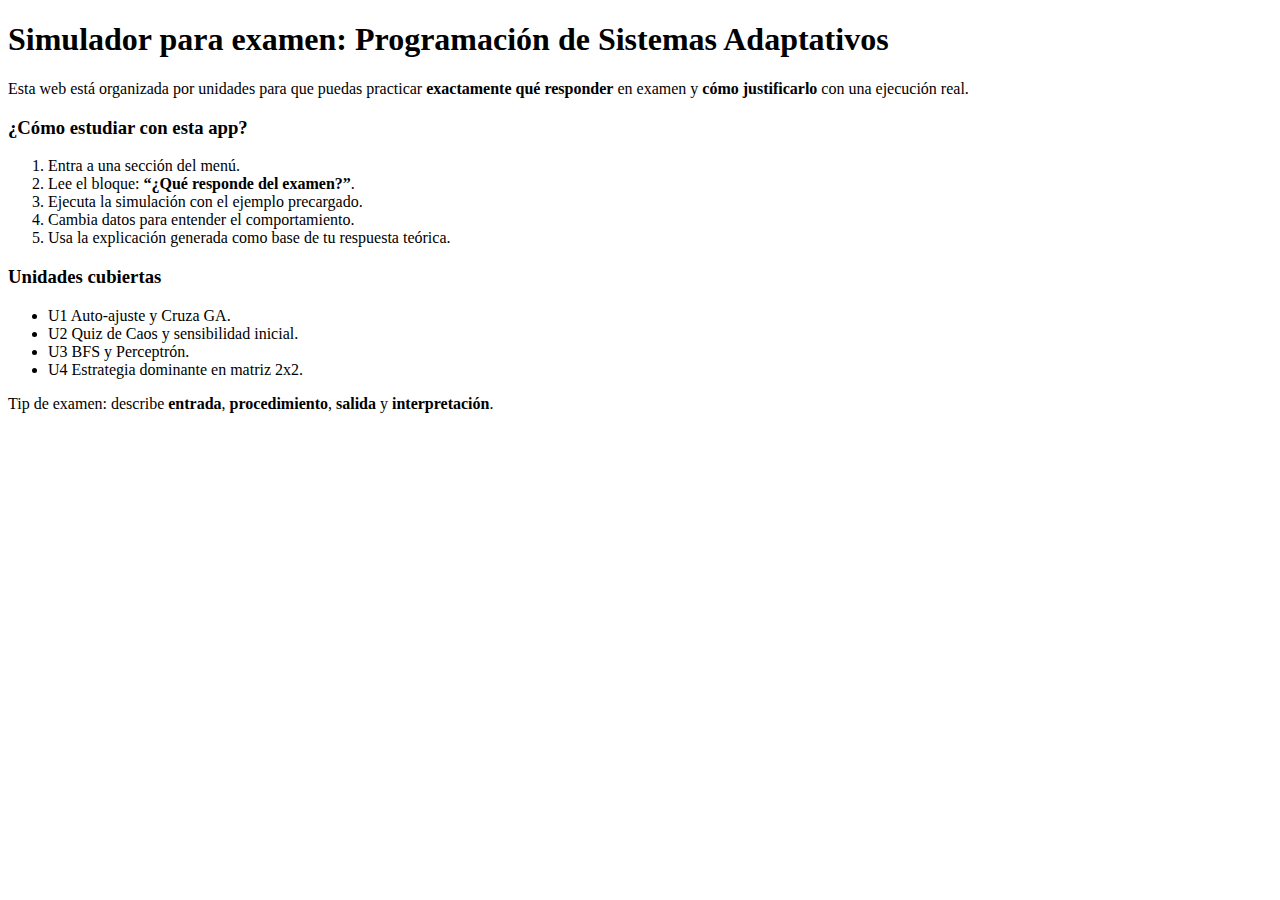
<file: src/main/resources/templates/index.html>
<!DOCTYPE html>
<html xmlns:th="http://www.thymeleaf.org">
<head>
  <meta charset="UTF-8">
  <meta name="viewport" content="width=device-width, initial-scale=1">
  <title>Inicio</title>
  <link rel="stylesheet" th:href="@{/css/styles.css}">
</head>
<body>
<div th:replace="~{fragments/layout :: header}"></div>
<div class="container">
  <section class="card">
    <h1>Simulador para examen: Programación de Sistemas Adaptativos</h1>
    <p>Esta web está organizada por unidades para que puedas practicar <b>exactamente qué responder</b> en examen y <b>cómo justificarlo</b> con una ejecución real.</p>
  </section>

  <section class="grid-2">
    <article class="card">
      <h3>¿Cómo estudiar con esta app?</h3>
      <ol class="steps">
        <li>Entra a una sección del menú.</li>
        <li>Lee el bloque: <b>“¿Qué responde del examen?”</b>.</li>
        <li>Ejecuta la simulación con el ejemplo precargado.</li>
        <li>Cambia datos para entender el comportamiento.</li>
        <li>Usa la explicación generada como base de tu respuesta teórica.</li>
      </ol>
    </article>
    <article class="card">
      <h3>Unidades cubiertas</h3>
      <ul>
        <li><span class="badge">U1</span> Auto-ajuste y Cruza GA.</li>
        <li><span class="badge">U2</span> Quiz de Caos y sensibilidad inicial.</li>
        <li><span class="badge">U3</span> BFS y Perceptrón.</li>
        <li><span class="badge">U4</span> Estrategia dominante en matriz 2x2.</li>
      </ul>
      <p class="small">Tip de examen: describe <b>entrada</b>, <b>procedimiento</b>, <b>salida</b> y <b>interpretación</b>.</p>
    </article>
  </section>
</div>
<div th:replace="~{fragments/layout :: footer}"></div>
</body>
</html>
</file>
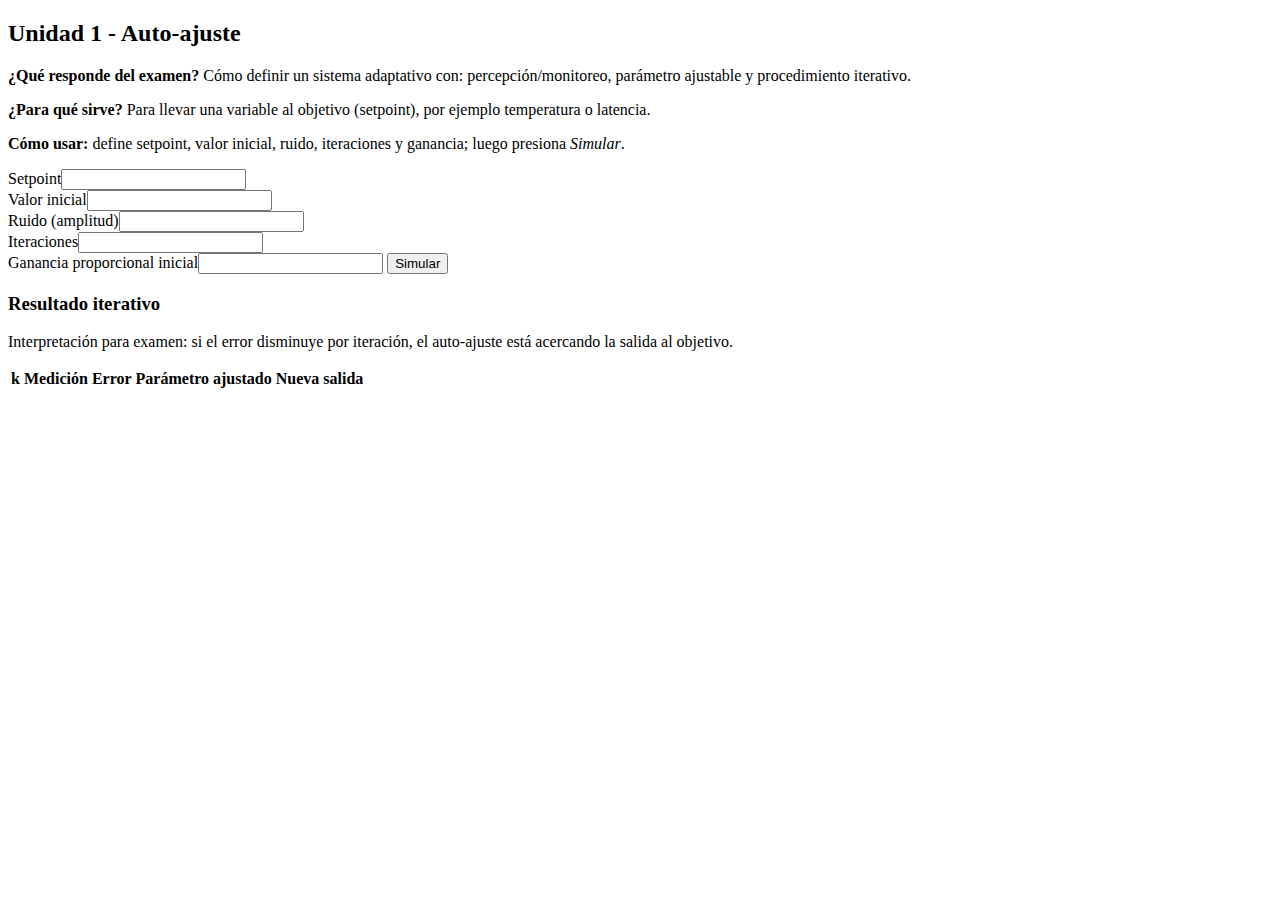
<file: src/main/resources/templates/auto-tune.html>
<!DOCTYPE html>
<html xmlns:th="http://www.thymeleaf.org">
<head>
  <meta charset="UTF-8">
  <meta name="viewport" content="width=device-width, initial-scale=1">
  <title>Auto-ajuste</title>
  <link rel="stylesheet" th:href="@{/css/styles.css}">
</head>
<body>
<div th:replace="~{fragments/layout :: header}"></div>
<div class="container">
  <section class="card">
    <h2>Unidad 1 - Auto-ajuste</h2>
    <p><b>¿Qué responde del examen?</b> Cómo definir un sistema adaptativo con: percepción/monitoreo, parámetro ajustable y procedimiento iterativo.</p>
    <p><b>¿Para qué sirve?</b> Para llevar una variable al objetivo (setpoint), por ejemplo temperatura o latencia.</p>
    <p><b>Cómo usar:</b> define setpoint, valor inicial, ruido, iteraciones y ganancia; luego presiona <i>Simular</i>.</p>
  </section>

  <section class="card">
    <form th:action="@{/auto-ajuste}" th:object="${request}" method="post">
      <div class="grid-2">
        <div><label>Setpoint</label><input th:field="*{setpoint}"></div>
        <div><label>Valor inicial</label><input th:field="*{initialValue}"></div>
        <div><label>Ruido (amplitud)</label><input th:field="*{noiseAmplitude}"></div>
        <div><label>Iteraciones</label><input th:field="*{iterations}"></div>
      </div>
      <label>Ganancia proporcional inicial</label><input th:field="*{proportionalGain}">
      <button type="submit">Simular</button>
    </form>
  </section>

  <section class="card" th:if="${steps != null}">
    <h3>Resultado iterativo</h3>
    <p class="small">Interpretación para examen: si el error disminuye por iteración, el auto-ajuste está acercando la salida al objetivo.</p>
    <div class="table-wrap">
      <table class="table">
        <tr><th>k</th><th>Medición</th><th>Error</th><th>Parámetro ajustado</th><th>Nueva salida</th></tr>
        <tr th:each="s,iter : ${steps}" class="row-animate" th:style="|animation-delay:${iter.index * 80}ms|">
          <td th:text="${s.iteration}"></td>
          <td th:text="${#numbers.formatDecimal(s.measured,1,3)}"></td>
          <td th:text="${#numbers.formatDecimal(s.error,1,3)}"></td>
          <td th:text="${#numbers.formatDecimal(s.adjustedParameter,1,3)}"></td>
          <td th:text="${#numbers.formatDecimal(s.output,1,3)}"></td>
        </tr>
      </table>
    </div>
  </section>
</div>
<div th:replace="~{fragments/layout :: footer}"></div>
</body>
</html>
</file>
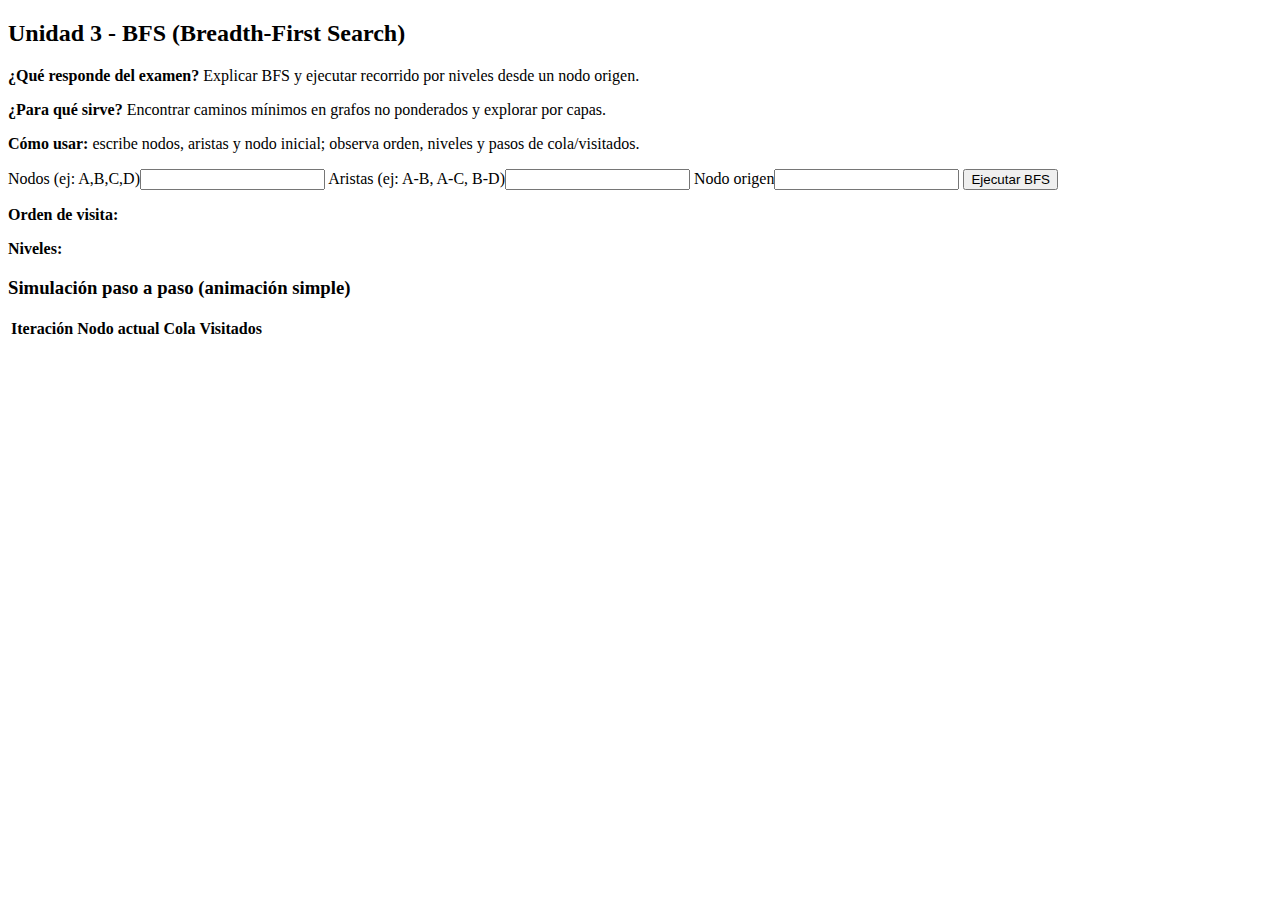
<file: src/main/resources/templates/bfs.html>
<!DOCTYPE html>
<html xmlns:th="http://www.thymeleaf.org">
<head>
  <meta charset="UTF-8">
  <meta name="viewport" content="width=device-width, initial-scale=1">
  <title>BFS</title>
  <link rel="stylesheet" th:href="@{/css/styles.css}">
</head>
<body>
<div th:replace="~{fragments/layout :: header}"></div>
<div class="container">
  <section class="card">
    <h2>Unidad 3 - BFS (Breadth-First Search)</h2>
    <p><b>¿Qué responde del examen?</b> Explicar BFS y ejecutar recorrido por niveles desde un nodo origen.</p>
    <p><b>¿Para qué sirve?</b> Encontrar caminos mínimos en grafos no ponderados y explorar por capas.</p>
    <p><b>Cómo usar:</b> escribe nodos, aristas y nodo inicial; observa orden, niveles y pasos de cola/visitados.</p>
  </section>

  <section class="card">
    <form th:action="@{/bfs}" th:object="${request}" method="post">
      <label>Nodos (ej: A,B,C,D)</label><input th:field="*{nodes}">
      <label>Aristas (ej: A-B, A-C, B-D)</label><input th:field="*{edges}">
      <label>Nodo origen</label><input th:field="*{startNode}">
      <button type="submit">Ejecutar BFS</button>
    </form>
    <p class="error" th:if="${error}" th:text="${error}"></p>
  </section>

  <section class="card" th:if="${result != null}">
    <p><b>Orden de visita:</b> <span th:text="${result.visitOrder}"></span></p>
    <p><b>Niveles:</b> <span th:text="${result.levels}"></span></p>
    <h3>Simulación paso a paso (animación simple)</h3>
    <div class="table-wrap">
      <table class="table">
        <tr><th>Iteración</th><th>Nodo actual</th><th>Cola</th><th>Visitados</th></tr>
        <tr th:each="s,iter : ${result.steps}" class="row-animate" th:style="|animation-delay:${iter.index * 100}ms|">
          <td th:text="${s.iteration}"></td>
          <td th:text="${s.current}"></td>
          <td th:text="${s.queue}"></td>
          <td th:text="${s.visited}"></td>
        </tr>
      </table>
    </div>
  </section>
</div>
<div th:replace="~{fragments/layout :: footer}"></div>
</body>
</html>
</file>
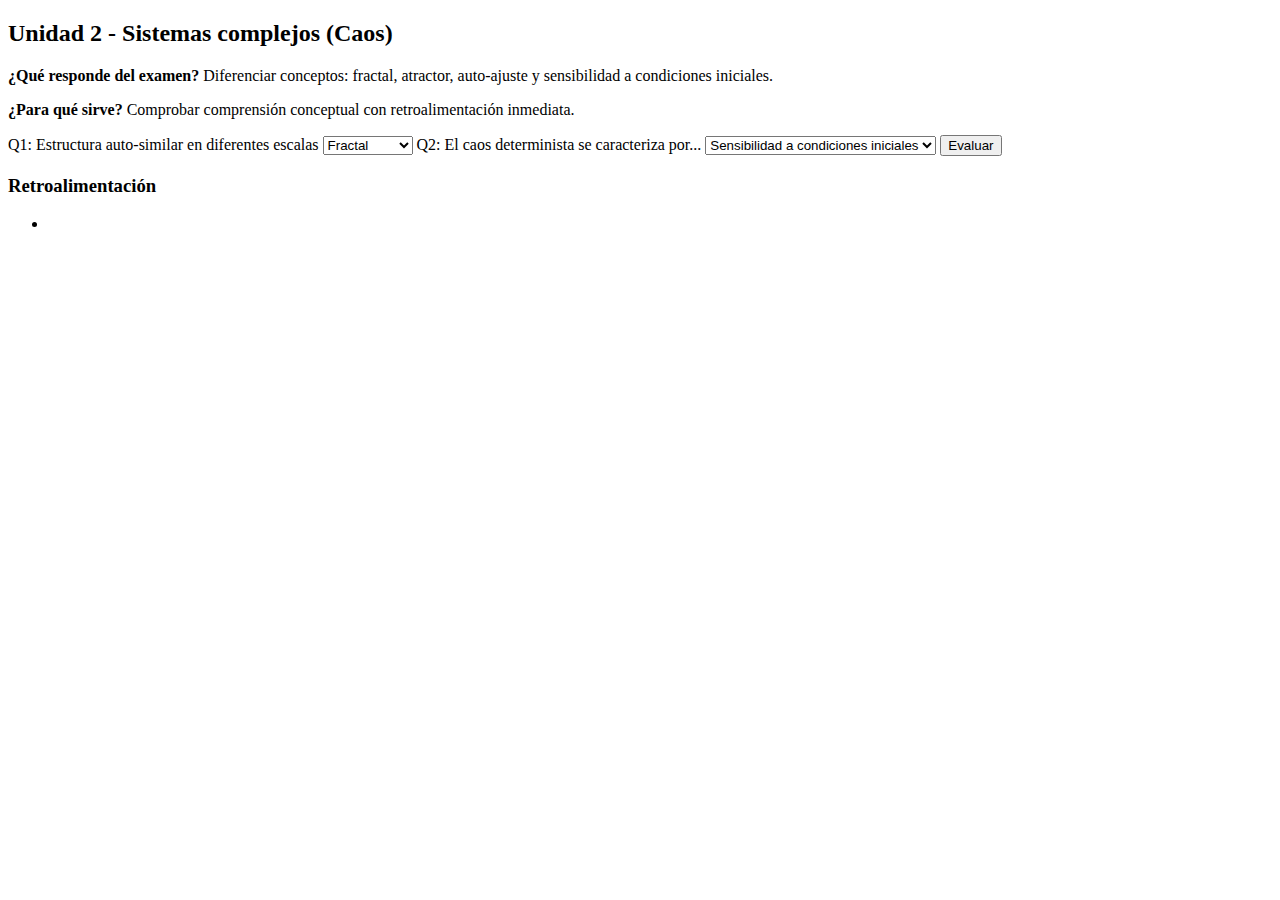
<file: src/main/resources/templates/chaos.html>
<!DOCTYPE html>
<html xmlns:th="http://www.thymeleaf.org">
<head>
  <meta charset="UTF-8">
  <meta name="viewport" content="width=device-width, initial-scale=1">
  <title>Caos Quiz</title>
  <link rel="stylesheet" th:href="@{/css/styles.css}">
</head>
<body>
<div th:replace="~{fragments/layout :: header}"></div>
<div class="container">
  <section class="card">
    <h2>Unidad 2 - Sistemas complejos (Caos)</h2>
    <p><b>¿Qué responde del examen?</b> Diferenciar conceptos: fractal, atractor, auto-ajuste y sensibilidad a condiciones iniciales.</p>
    <p><b>¿Para qué sirve?</b> Comprobar comprensión conceptual con retroalimentación inmediata.</p>
  </section>

  <section class="card">
    <form th:action="@{/caos-quiz}" th:object="${request}" method="post">
      <label>Q1: Estructura auto-similar en diferentes escalas</label>
      <select th:field="*{q1}">
        <option value="fractal">Fractal</option>
        <option value="atractor">Atractor</option>
        <option value="autoajuste">Auto-ajuste</option>
      </select>

      <label>Q2: El caos determinista se caracteriza por...</label>
      <select th:field="*{q2}">
        <option value="sensibilidad">Sensibilidad a condiciones iniciales</option>
        <option value="linealidad">Comportamiento lineal</option>
        <option value="estabilidad">Estabilidad total</option>
      </select>

      <button type="submit">Evaluar</button>
    </form>
  </section>

  <section class="card" th:if="${feedback != null}">
    <h3>Retroalimentación</h3>
    <ul>
      <li th:each="f : ${feedback}" th:text="${f}"></li>
    </ul>
  </section>
</div>
<div th:replace="~{fragments/layout :: footer}"></div>
</body>
</html>
</file>
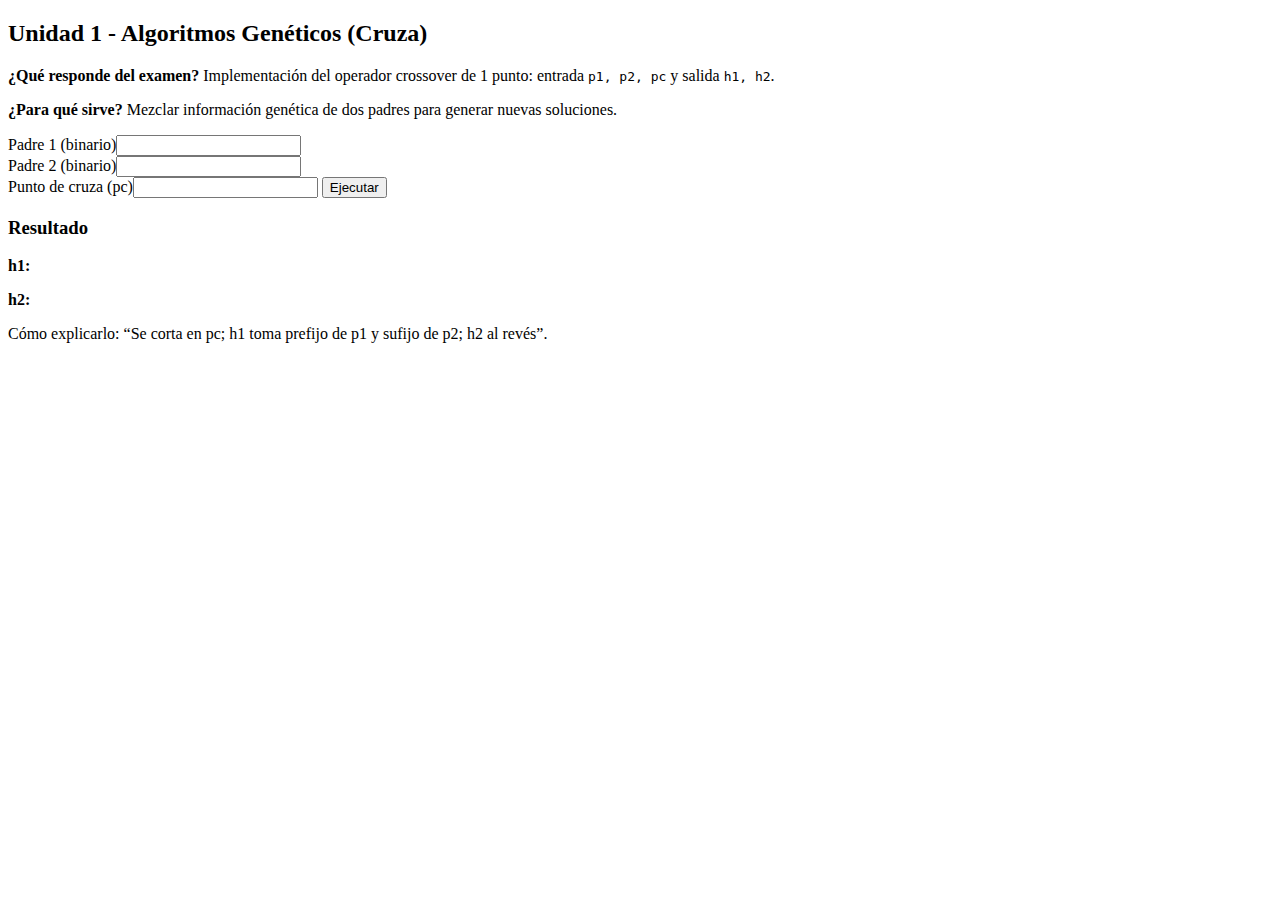
<file: src/main/resources/templates/genetic.html>
<!DOCTYPE html>
<html xmlns:th="http://www.thymeleaf.org">
<head>
  <meta charset="UTF-8">
  <meta name="viewport" content="width=device-width, initial-scale=1">
  <title>GA Cruza</title>
  <link rel="stylesheet" th:href="@{/css/styles.css}">
</head>
<body>
<div th:replace="~{fragments/layout :: header}"></div>
<div class="container">
  <section class="card">
    <h2>Unidad 1 - Algoritmos Genéticos (Cruza)</h2>
    <p><b>¿Qué responde del examen?</b> Implementación del operador crossover de 1 punto: entrada <code>p1, p2, pc</code> y salida <code>h1, h2</code>.</p>
    <p><b>¿Para qué sirve?</b> Mezclar información genética de dos padres para generar nuevas soluciones.</p>
    <pre th:text="${pseudocode}"></pre>
  </section>

  <section class="card">
    <form th:action="@{/ga-cruza}" th:object="${request}" method="post">
      <div class="grid-2">
        <div><label>Padre 1 (binario)</label><input th:field="*{parent1}"></div>
        <div><label>Padre 2 (binario)</label><input th:field="*{parent2}"></div>
      </div>
      <label>Punto de cruza (pc)</label><input th:field="*{crossoverPoint}">
      <button type="submit">Ejecutar</button>
    </form>
    <p class="error" th:if="${error}" th:text="${error}"></p>
  </section>

  <section class="card" th:if="${result != null}">
    <h3>Resultado</h3>
    <p th:text="${result.explanation}"></p>
    <p><b>h1:</b> <span th:text="${result.child1}"></span></p>
    <p><b>h2:</b> <span th:text="${result.child2}"></span></p>
    <p class="small">Cómo explicarlo: “Se corta en pc; h1 toma prefijo de p1 y sufijo de p2; h2 al revés”.</p>
  </section>
</div>
<div th:replace="~{fragments/layout :: footer}"></div>
</body>
</html>
</file>
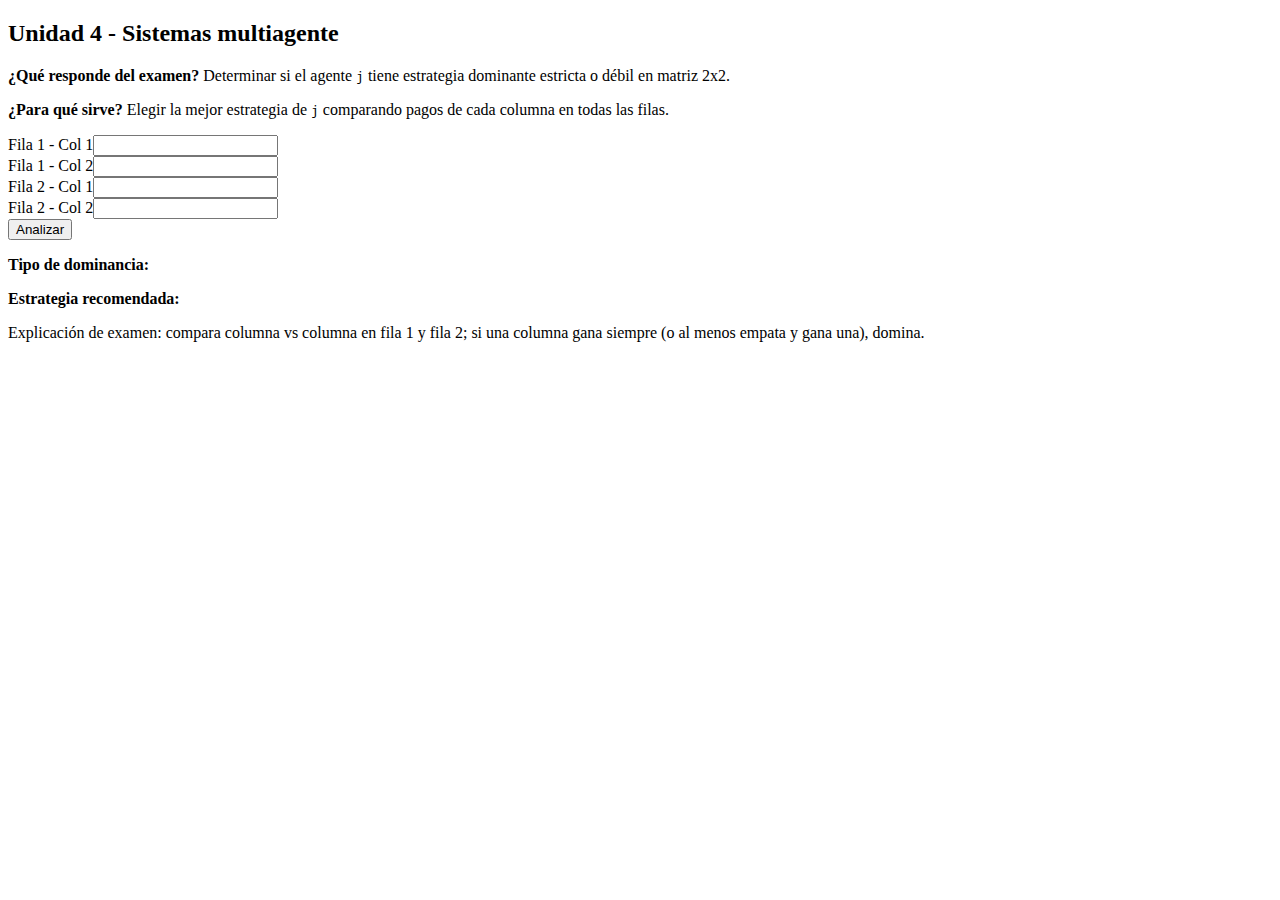
<file: src/main/resources/templates/multiagent.html>
<!DOCTYPE html>
<html xmlns:th="http://www.thymeleaf.org">
<head>
  <meta charset="UTF-8">
  <meta name="viewport" content="width=device-width, initial-scale=1">
  <title>Multiagente</title>
  <link rel="stylesheet" th:href="@{/css/styles.css}">
</head>
<body>
<div th:replace="~{fragments/layout :: header}"></div>
<div class="container">
  <section class="card">
    <h2>Unidad 4 - Sistemas multiagente</h2>
    <p><b>¿Qué responde del examen?</b> Determinar si el agente <code>j</code> tiene estrategia dominante estricta o débil en matriz 2x2.</p>
    <p><b>¿Para qué sirve?</b> Elegir la mejor estrategia de <code>j</code> comparando pagos de cada columna en todas las filas.</p>
  </section>

  <section class="card">
    <form th:action="@{/multiagente}" th:object="${request}" method="post">
      <div class="grid-2">
        <div><label>Fila 1 - Col 1</label><input th:field="*{r1c1}"></div>
        <div><label>Fila 1 - Col 2</label><input th:field="*{r1c2}"></div>
        <div><label>Fila 2 - Col 1</label><input th:field="*{r2c1}"></div>
        <div><label>Fila 2 - Col 2</label><input th:field="*{r2c2}"></div>
      </div>
      <button type="submit">Analizar</button>
    </form>
  </section>

  <section class="card" th:if="${result != null}">
    <p><b>Tipo de dominancia:</b> <span th:text="${result.type}"></span></p>
    <p><b>Estrategia recomendada:</b> <span th:text="${result.strategy}"></span></p>
    <p th:text="${result.explanation}"></p>
    <p class="small">Explicación de examen: compara columna vs columna en fila 1 y fila 2; si una columna gana siempre (o al menos empata y gana una), domina.</p>
  </section>
</div>
<div th:replace="~{fragments/layout :: footer}"></div>
</body>
</html>
</file>
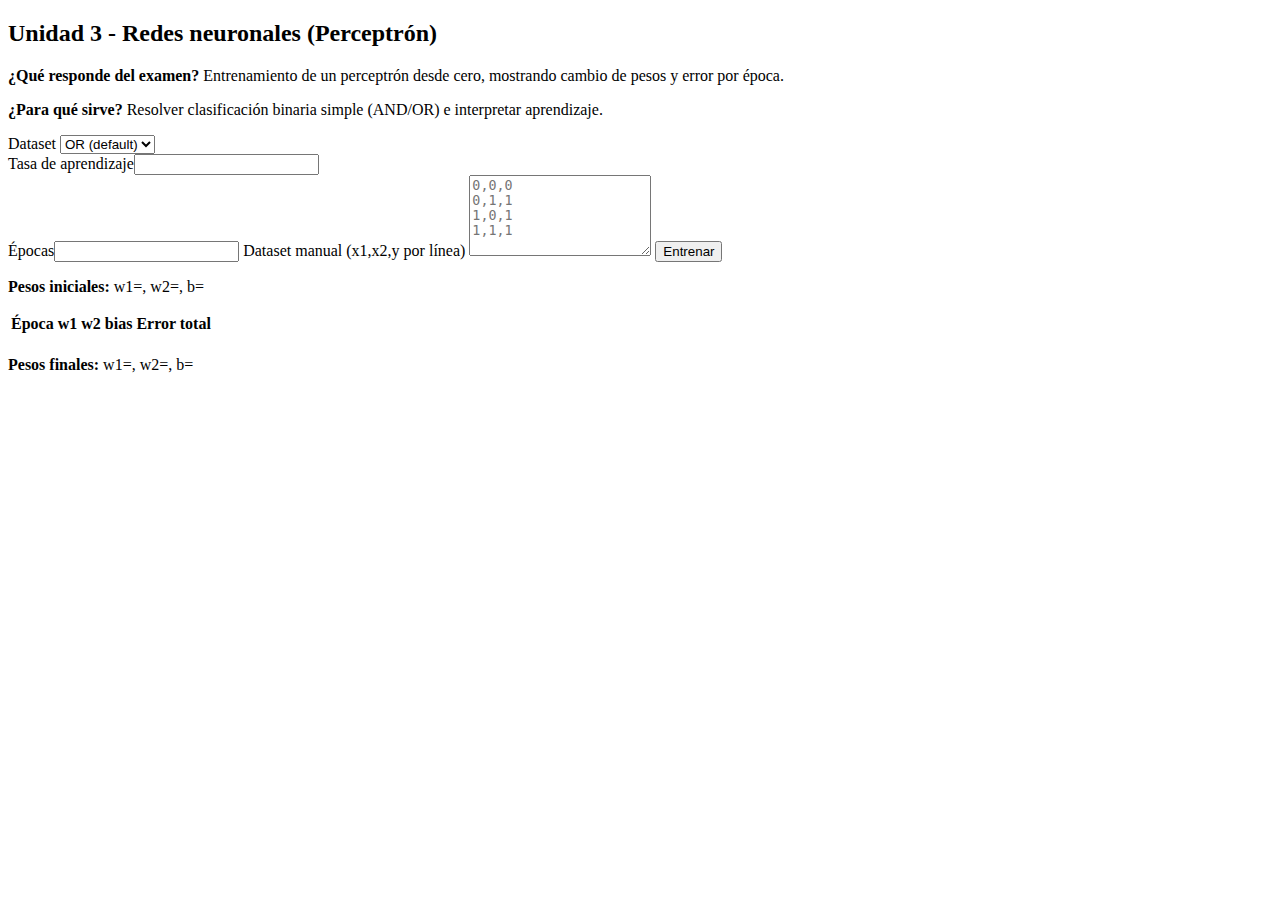
<file: src/main/resources/templates/neural.html>
<!DOCTYPE html>
<html xmlns:th="http://www.thymeleaf.org">
<head>
  <meta charset="UTF-8">
  <meta name="viewport" content="width=device-width, initial-scale=1">
  <title>Redes Neuronales</title>
  <link rel="stylesheet" th:href="@{/css/styles.css}">
</head>
<body>
<div th:replace="~{fragments/layout :: header}"></div>
<div class="container">
  <section class="card">
    <h2>Unidad 3 - Redes neuronales (Perceptrón)</h2>
    <p><b>¿Qué responde del examen?</b> Entrenamiento de un perceptrón desde cero, mostrando cambio de pesos y error por época.</p>
    <p><b>¿Para qué sirve?</b> Resolver clasificación binaria simple (AND/OR) e interpretar aprendizaje.</p>
  </section>

  <section class="card">
    <form th:action="@{/redes-neuronales}" th:object="${request}" method="post">
      <div class="grid-2">
        <div>
          <label>Dataset</label>
          <select th:field="*{datasetType}">
            <option value="OR">OR (default)</option>
            <option value="AND">AND</option>
            <option value="CUSTOM">CUSTOM</option>
          </select>
        </div>
        <div>
          <label>Tasa de aprendizaje</label><input th:field="*{learningRate}">
        </div>
      </div>
      <label>Épocas</label><input th:field="*{epochs}">
      <label>Dataset manual (x1,x2,y por línea)</label>
      <textarea th:field="*{customDataset}" rows="5" placeholder="0,0,0&#10;0,1,1&#10;1,0,1&#10;1,1,1"></textarea>
      <button type="submit">Entrenar</button>
    </form>
    <p class="error" th:if="${error}" th:text="${error}"></p>
  </section>

  <section class="card" th:if="${result != null}">
    <p><b>Pesos iniciales:</b> w1=<span th:text="${result.initialW1}"></span>, w2=<span th:text="${result.initialW2}"></span>, b=<span th:text="${result.initialBias}"></span></p>
    <div class="table-wrap">
      <table class="table">
        <tr><th>Época</th><th>w1</th><th>w2</th><th>bias</th><th>Error total</th></tr>
        <tr th:each="e,iter : ${result.epochs}" class="row-animate" th:style="|animation-delay:${iter.index * 70}ms|">
          <td th:text="${e.epoch}"></td>
          <td th:text="${#numbers.formatDecimal(e.weight1,1,3)}"></td>
          <td th:text="${#numbers.formatDecimal(e.weight2,1,3)}"></td>
          <td th:text="${#numbers.formatDecimal(e.bias,1,3)}"></td>
          <td th:text="${e.totalError}"></td>
        </tr>
      </table>
    </div>
    <p><b>Pesos finales:</b> w1=<span th:text="${#numbers.formatDecimal(result.finalW1,1,3)}"></span>, w2=<span th:text="${#numbers.formatDecimal(result.finalW2,1,3)}"></span>, b=<span th:text="${#numbers.formatDecimal(result.finalBias,1,3)}"></span></p>
  </section>
</div>
<div th:replace="~{fragments/layout :: footer}"></div>
</body>
</html>
</file>
